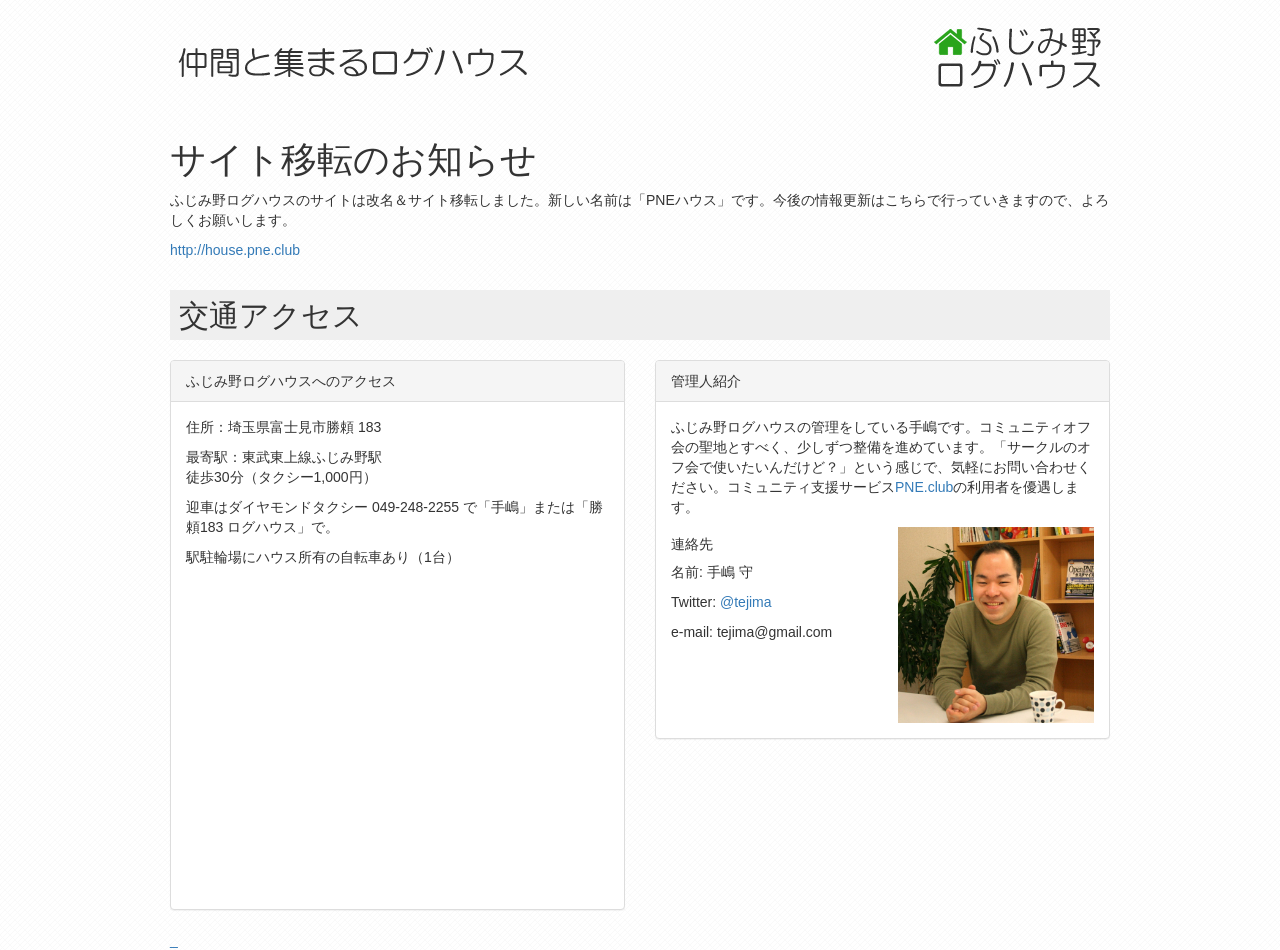
<file: index.html>
<!DOCTYPE html>
<html lang="ja">

<head>
  <meta charset="utf-8">
  <meta http-equiv="X-UA-Compatible" content="IE=edge">
  <meta name="viewport" content="width=device-width, initial-scale=1.0">
  <meta name="description" content="">
  <meta name="author" content="">
  <title>ふじみ野ログハウス</title>

  <!-- Bootstrap core CSS -->
  <link href="css/bootstrap-3.3.1-custom.css" rel="stylesheet">
  <link href="css/custom.css" rel="stylesheet">
  <script src="js/holder.js"></script>
  <script>
    (function(i, s, o, g, r, a, m) {
      i['GoogleAnalyticsObject'] = r;
      i[r] = i[r] || function() {
        (i[r].q = i[r].q || []).push(arguments)
      }, i[r].l = 1 * new Date();
      a = s.createElement(o),
        m = s.getElementsByTagName(o)[0];
      a.async = 1;
      a.src = g;
      m.parentNode.insertBefore(a, m)
    })(window, document, 'script', '//www.google-analytics.com/analytics.js', 'ga');

    ga('create', 'UA-52375322-1', 'auto');
    ga('send', 'pageview');
  </script>

  <!-- Just for debugging purposes. Don't actually copy this line! -->
  <!--[if lt IE 9]><script src="../../docs-assets/js/ie8-responsive-file-warning.js"></script><![endif]-->

  <!-- HTML5 shim and Respond.js IE8 support of HTML5 elements and media queries -->
  <!--[if lt IE 9]>
          <script src="https://oss.maxcdn.com/libs/html5shiv/3.7.0/html5shiv.js"></script>
          <script src="https://oss.maxcdn.com/libs/respond.js/1.3.0/respond.min.js"></script>
        <![endif]-->
</head>

<body>
  <div class="container tj-trans">
    <div class="row">
      <div class="container">
        <div class="row tj-h1">
          <div class="col-xs-12 col-sm-8">
            <h1><img src="images/h1.png" alt="仲間と集まるログハウス" class="img-responsive"></h1>
          </div>
          <div class="col-xs-8 col-sm-4 pull-right">
            <img src="images/logo.png" class="logo pull-right img-responsive">
          </div>
        </div>
        <!--
        <div class="row">
          <div class="col-sm-12 col-md-12">
            <div id="carousel-example-generic" class="carousel slide" data-ride="carousel">
              <div class="carousel-inner">

                <div class="item active">
                  <img src="images/yasaiyaki.png" class="img-responsive">
                  <div class="carousel-caption hidden-xs">収穫した野菜は、その場で美味しくいただきます。焼いてみてたり、煮込んでみたり。</div>
                </div>

                <div class="item">
                  <img src="images/f56886408.jpg" class="img-responsive">
                  <div class="carousel-caption hidden-xs">流しそうめん。竹やぶから竹を切るところからすべて自前で作成。捕まえ残ったそうめんをダイレクトキャッチ。</div>
                </div>

                <div class="item">
                  <img src="images/f49896648.jpg" class="img-responsive">
                  <div class="carousel-caption hidden-xs">2013年夏野菜の収穫。トマト、ナス、きゅうり、オクラなどが採れました。畑は猛烈に暑いので、水鉄砲で冷やしながら。</div>
                </div>

                <div class="item">
                  <img src="images/f31314756.jpg" class="img-responsive">
                  <div class="carousel-caption hidden-xs">
                    我らが拠点のログハウス。どんどん設備を充実させています。去年はプロジェクター、ゲーム機、掘りごたつ、カラオケマイク、スピーカーなどの設備が追加されました。
                  </div>
                </div>

                <div class="item">
                  <img src="images/f56173624.jpg" class="img-responsive">
                  <div class="carousel-caption hidden-xs">
                    「発火ソン」徹夜の開発イベント。ログハウスの中で、みんなが思い思いにクリエイティブな活動に打ち込みます。開発をしたり、夜食をつくったり、ときには力尽きたり、、。
                  </div>
                </div>

                <div class="item">
                  <img src="images/baumkuchen.png" class="img-responsive">
                  <div class="carousel-caption hidden-xs">
                    自家製のバウムクーヘン。庭の竹とストーブを使ってつくります。外側を焦がしながら少しずつ年輪をつくります。。
                  </div>
                </div>

                <div class="item">
                  <img src="images/f52861648.jpg" class="img-responsive">
                  <div class="carousel-caption hidden-xs">
                    秋は栗。ふじみ野では10月上旬頃に収穫できます。この年は栗ごはんにして食べました。
                  </div>
                </div>

              </div>
              <a class="left carousel-control" href="#carousel-example-generic" data-slide="prev">
                <span class="glyphicon glyphicon-chevron-left"></span>
              </a>
              <a class="right carousel-control" href="#carousel-example-generic" data-slide="next">
                <span class="glyphicon glyphicon-chevron-right"></span>
              </a>
            </div>
          </div>
        </div>
        -->
        
        <div class="row">
          <div class="col-md-12">
            <h1>サイト移転のお知らせ</h1>
            <p>ふじみ野ログハウスのサイトは改名＆サイト移転しました。新しい名前は「PNEハウス」です。今後の情報更新はこちらで行っていきますので、よろしくお願いします。</p>
            <a href="http://house.pne.club">http://house.pne.club</a>
          </div>
        </div>

        <!--
        <div class="row tj-h2">
          <div class="col-md-12">
            <h2>施設の使い方</h2>
          </div>
        </div>

        <div class="row">
          <div class="col-xs-12 col-sm-6" style="min-height: 150px;">
            <h3>コミュニティオフ会</h3>
            <p>普段はオンラインを中心に活動しているコミュニティ。3ヶ月に一度ぐらいはオフ会で集まりたい。 仲間だけでゆっくり話しあったり、ゲームをしたり食事をしたりするのに使ってください。</p>
          </div>
          <div class="col-xs-12 col-sm-6" style="min-height: 150px;">
            <h3>野菜を育てて料理大会</h3>
            <p>ふじみ野ログハウスには、畑が併設しています。野菜を収穫し、その場で調理をして食べることができます。とれたてトマトでピザパーティ。ブロッコリーや人参を収穫直後に食べるのは格別です。</p>
          </div>
          <div class="col-xs-12 col-sm-6" style="min-height: 150px;">
            <h3>仲良し家族のBBQ大会</h3>
            <p>ふじみ野ログハウスは、周囲を木々に囲まれた完全にプライベートな空間です。エリア内は自動車や周りの人達を気にする必要がありません。子どもと一緒に目一杯遊んでください。</p>
          </div>
          <div class="col-xs-12 col-sm-6" style="min-height: 150px;">
            <h3>企業研修</h3>
            <p>ふじみ野ログハウスは、都心から1時間弱の場所にありますが、驚くほど田舎です。世間からの隔離空間で、ソフトウエアの開発をしたり、経営方針会議に打ち込めます。</p>
          </div>
          <div class="col-xs-12 col-sm-6" style="min-height: 150px;">
            <h3>リモートワークスペース</h3>
            <p>休日はオフ会や家族連れで賑わいますが、平日はすいています。静かな空間をワークスペースとして使いませんか？挑戦中の新たな取り組みです。</p>
          </div>
          <div class="col-xs-12 col-sm-6" style="min-height: 150px;">
            <h3>みんなで開拓</h3>
            <p>ふじみ野ログハウスはみんなでつくる発展途上の施設です。開拓自体を楽しみましょう。2015年は畑に休憩所として小屋をつくります。</p>
          </div>
        </div>

        <div class="row tj-h2">
          <div class="col-md-12">
            <h2>ふじみ野ログハウスの設備</h2>
          </div>
        </div>

        <div class="row">
          <div class="col-xs-12 col-sm-6 col-md-4">
            <div class="thumbnail thumbnail-goods">
              <img class="img-responsive" src="images/projector.jpg" alt="...">
              <div class="caption">
                <h3>プロジェクター</h3>
                <p>100インチのプロジェクターです。PS3 Wii AppleTVがつながっています。</p>
                <p></p>
              </div>
            </div>
          </div>
          <div class="col-xs-12 col-sm-6 col-md-4">
            <div class="thumbnail thumbnail-goods">
              <img class="img-responsive" src="images/loft.jpg" alt="...">
              <div class="caption">
                <h3>ロフト</h3>
                <p>ログハウスの2階部分です。子供を休ませたり、昼寝をしたり、ボードゲームで遊ぶなどができます。</p>
                <p></p>
              </div>
            </div>
          </div>
          <div class="col-xs-12 col-sm-6 col-md-4">
            <div class="thumbnail thumbnail-goods">
              <img class="img-responsive" src="images/living.jpg" alt="...">
              <div class="caption">
                <h3>リビング</h3>
                <p>食事をしたり、ゲームをしたりするメインのリビングです。プロジェクターや掘りごたつもここにあります。</p>
                <p></p>
              </div>
            </div>
          </div>
          <div class="col-xs-12 col-sm-6 col-md-4">
            <div class="thumbnail thumbnail-goods">
              <img class="img-responsive" src="images/kitchen.jpg" alt="...">
              <div class="caption">
                <h3>キッチン</h3>
                <p>IH2基、レンジ、オーブンがあるキッチンです。畑でとった野菜をここですぐに調理して食べることができます。</p>
                <p></p>
              </div>
            </div>
          </div>
          <div class="col-xs-12 col-sm-6 col-md-4">
            <div class="thumbnail thumbnail-goods">
              <img class="img-responsive" src="images/stove.jpg" alt="...">
              <div class="caption">
                <h3>薪ストーブ</h3>
                <p>大人数で炊き出しをしたり、バームクーヘンを焼いたり、鍋をつくったりします。冬に活躍。</p>
                <p></p>
              </div>
            </div>
          </div>
          <div class="col-xs-12 col-sm-6 col-md-4">
            <div class="thumbnail thumbnail-goods">
              <img class="img-responsive" src="images/kotatsu.jpg" alt="...">
              <div class="caption">
                <h3>露天掘りごたつ</h3>
                <p>掘りごたつはポータブルなので、ベランダのデッキに出すこともできます。</p>
                <p></p>
              </div>
            </div>
          </div>
          <div class="col-xs-12 col-sm-6 col-md-4">
            <div class="thumbnail thumbnail-goods">
              <img class="img-responsive" src="images/games.jpg" alt="...">
              <div class="caption">
                <h3>ボードゲーム</h3>
                <p>ツォルキン、カタン、カルカソンヌ、モノポリー、人生ゲームなどがあります。</p>
              </div>
            </div>
          </div>
          <div class="col-xs-12 col-sm-6 col-md-4">
            <div class="thumbnail thumbnail-goods">
              <img class="img-responsive" src="images/farm.jpg" alt="...">
              <div class="caption">
                <h3>畑</h3>
                <p>農園部がじゃがいも、トマト、玉ねぎ、なすなどを育てています。</p>
                <p></p>
              </div>
            </div>
          </div>
          <div class="col-xs-12 col-sm-6 col-md-4">
            <div class="thumbnail thumbnail-goods">
              <img class="img-responsive" src="images/noukigu.jpg" alt="...">
              <div class="caption">
                <h3>農機具</h3>
                <p>鎌、スキ、クワから、トラクターまでひと通りの農機具が揃っています。</p>
                <p></p>
              </div>
            </div>
          </div>
          <div class="col-xs-12 col-sm-6 col-md-4">
            <div class="thumbnail thumbnail-goods">
              <img class="img-responsive" src="images/tent.png" alt="...">
              <div class="caption">
                <h3>キャンプグッズ</h3>
                <p>大小のテント、タープ、バーナー、テーブル、ベンチ、マット。キャンプに必要なグッズが揃っています。ログハウスで物足りなくなったら、テント泊に挑戦！
                </p>
                <p></p>
              </div>
            </div>
          </div>
          <div class="col-xs-12 col-sm-6 col-md-4">
            <div class="thumbnail thumbnail-goods">
              <img class="img-responsive" src="images/201508202106.png" alt="...">
              <div class="caption">
                <h3>無料駐車スペース</h3>
                <p>5台の駐車スペースがあります
                </p>
                <p></p>
              </div>
            </div>
          </div>

        </div>
-->
<!--
        <div class="row tj-h2">
          <div class="col-md-12">
            <h2>ハウスの周辺</h2>
          </div>
        </div>

        <div class="row">
          <div class="col-xs-12 col-sm-6 col-md-4">
            <div class="thumbnail thumbnail-goods">
              <img class="img-responsive" src="https://dl.dropboxusercontent.com/u/151520/2015/lalaport.png" alt="...">
              <div class="caption">
                <h3>ららぽーと富士見</h3>
                <p>2015年にららぽーとがオープンしました。東急ハンズ、ユザワヤなども入っているので、ハウスのイベントで使うものを揃えられます。<a href="http://www.lalaport-fujimi.com/">ららぽーと富士見</a>
                </p>
                <p></p>
              </div>
            </div>
          </div>

          <div class="col-xs-12 col-sm-6 col-md-4">
            <div class="thumbnail thumbnail-goods">
              <img class="img-responsive" src="https://dl.dropboxusercontent.com/u/151520/2015/hatsukari.png" alt="...">
              <div class="caption">
                <h3>小江戸はつかり温泉</h3>
                <p>いわゆる健康ランド、スーパー銭湯です。22:00からは割引になり570円で入れます。<a href="http://www.kuranoyu.net/kawagoe/service/">小江戸はつかり温泉</a>
                </p>
              </div>
            </div>
          </div>

          <div class="col-xs-12 col-sm-6 col-md-4">
            <div class="thumbnail thumbnail-goods">
              <img class="img-responsive" src="https://dl.dropboxusercontent.com/u/151520/2015/chuhachi.png" alt="...">
              <div class="caption">
                <h3>居酒屋忠八</h3>
                <p>隣の鶴瀬駅にある伝説の居酒屋です。ふじみ野に来たら一度は行ってほしいお店です。
                </p>
              </div>
            </div>
          </div>
-->

<!--



        <div class="row tj-h2">
          <div class="col-md-12">
            <h2>スケジュール</h2>
          </div>
        </div>
        <div class="row">
          <div class="col-xs-12 col-sm-6 col-md-4 col-lg-4">
            <div class="panel panel-success panel-schedule">
              <div class="panel-heading">
                <h3 class="panel-title">2015年01月</h3>
              </div>
              <div class="panel-body" style="min-height: 295px;">
                <span class="text-danger">01日 O</span>
                <br>
                <span class="text-danger">02日 O</span>
                <br>
                <span class="text-danger">03日 O</span>
                <br>
                <span class="text-danger">04日 O</span>
                <br>
                <span class="text-primary">10日 混沌の騎士団</span>
                <br>
                <span class="text-danger">11日 混沌の騎士団</span>
                <br>
                <span class="text-danger">12日 混沌の騎士団</span>
                <br>
                <span class="text-primary">17日 FREEex</span>
                <br>
                <span class="text-danger">18日 FREEex</span>
                <br>
                <span class="text-primary">24日 クズ部</span>
                <br>
                <span class="text-danger">25日 クズ部</span>
                <br>
                <span class="text-primary">31日 O</span>
                <br>
              </div>
            </div>
          </div>
          <div class="col-xs-12 col-sm-6 col-md-4 col-lg-4">
            <div class="panel panel-success panel-schedule">
              <div class="panel-heading">
                <h3 class="panel-title">2015年02月</h3>
              </div>
              <div class="panel-body" style="min-height: 295px;">
                <span class="text-danger">01日 O</span>
                <br>
                <span class="text-primary">07日 O</span>
                <br>
                <span class="text-danger">08日 O</span>
                <br>
                <span class="text-danger">11日 O</span>
                <br>
                <span class="text-primary">14日 TRPGSNS</span>
                <br>
                <span class="text-danger">15日 TRPGSNS</span>
                <br>
                <span class="text-primary">21日 マイクラパーティ！ 混沌の騎士団</span>
                <br>
                <span class="text-danger">22日 混沌の騎士団</span>
                <br>
                <span class="text-primary">28日 クズ部</span>
                <br>
              </div>
            </div>
          </div>
          <div class="col-xs-12 col-sm-6 col-md-4 col-lg-4">
            <div class="panel panel-success panel-schedule">
              <div class="panel-heading">
                <h3 class="panel-title">2015年03月</h3>
              </div>
              <div class="panel-body" style="min-height: 295px;">
                <span class="text-danger">01日 クズ部</span>
                <br>
                <span class="text-primary">07日 O</span>
                <br>
                <span class="text-danger">08日 O</span>
                <br>
                <span class="text-primary">14日 混沌の騎士団</span>
                <br>
                <span class="text-danger">15日 混沌の騎士団</span>
                <br>
                <span class="text-danger">21日 O</span>
                <br>
                <span class="text-danger">22日 O</span>
                <br>
                <span class="text-primary">28日 クズ部</span>
                <br>
                <span class="text-danger">29日 クズ部 休憩小屋</span>
                <br>
              </div>
            </div>
          </div>

          <div class="col-xs-12 col-sm-6 col-md-4 col-lg-4">
              <div class="panel panel-success panel-schedule">
                  <div class="panel-heading">
                      <h3 class="panel-title">2015年04月</h3>
                  </div>
                  <div class="panel-body" style="min-height: 295px;">
                      <span class="text-primary">04日 O</span>
                      <br>
                      <span class="text-danger">05日 O</span>
                      <br>
                      <span class="text-primary">11日 O</span>
                      <br>
                      <span class="text-danger">12日 O</span>
                      <br>
                      <span class="text-primary">18日 ものづくりの会</span>
                      <br>
                      <span class="text-danger">19日 ものづくりの会</span>
                      <br>
                      <span class="text-primary">25日 クズ部</span>
                      <br>
                      <span class="text-danger">26日 クズ部</span>
                      <br>
                      <span class="text-danger">29日 O</span>
                      <br>
                  </div>
              </div>
          </div>

          <div class="col-xs-12 col-sm-6 col-md-4 col-lg-4">
              <div class="panel panel-success panel-schedule">
                  <div class="panel-heading">
                      <h3 class="panel-title">2015年05月</h3>
                  </div>
                  <div class="panel-body" style="min-height: 295px;">
                      <span class="text-primary">02日 O</span>
                      <br>
                      <span class="text-danger">03日 O</span>
                      <br>
                      <span class="text-danger">04日 O</span>
                      <br>
                      <span class="text-danger">05日 O</span>
                      <br>
                      <span class="text-danger">06日 O</span>
                      <br>
                      <span class="text-primary">09日 O</span>
                      <br>
                      <span class="text-danger">10日 O</span>
                      <br>
                      <span class="text-primary">16日 混沌の騎士団</span>
                      <br>
                      <span class="text-danger">17日 混沌の騎士団</span>
                      <br>
                      <span class="text-primary">23日 TRPGSNS</span>
                      <br>
                      <span class="text-danger">24日 O</span>
                      <br>
                      <span class="text-primary">30日 O</span>
                      <br>
                      <span class="text-danger">31日 O</span>
                      <br>
                  </div>
              </div>
          </div>

          <div class="col-xs-12 col-sm-6 col-md-4 col-lg-4">
              <div class="panel panel-success panel-schedule">
                  <div class="panel-heading">
                      <h3 class="panel-title">2015年06月</h3>
                  </div>
                  <div class="panel-body" style="min-height: 295px;">
                      <span class="text-primary">06日 親子の会</span>
                      <br>
                      <span class="text-danger">07日 親子の会</span>
                      <br>
                      <span class="text-primary">13日 クズ部</span>
                      <br>
                      <span class="text-danger">14日 クズ部</span>
                      <br>
                      <span class="text-primary">20日 混沌の騎士団</span>
                      <br>
                      <span class="text-danger">21日 混沌の騎士団</span>
                      <br>
                      <span class="text-primary">27日 O</span>
                      <br>
                      <span class="text-danger">28日 ジャガイモ収穫</span>
                      <br>
                  </div>
              </div>
          </div>

          <div class="col-xs-12 col-sm-6 col-md-4 col-lg-4">
              <div class="panel panel-success panel-schedule">
                  <div class="panel-heading">
                      <h3 class="panel-title">2015年07月</h3>
                  </div>
                  <div class="panel-body" style="min-height: 295px;">
                      <span class="text-primary">04日 O</span>
                      <br>
                      <span class="text-danger">05日 川島</span>
                      <br>
                      <span class="text-primary">11日 だて☆モノ</span>
                      <br>
                      <span class="text-danger">12日 O</span>
                      <br>
                      <span class="text-primary">18日 クズ部 (仮)シマリス会</span>
                      <br>
                      <span class="text-danger">19日 クズ部 (仮)シマリス会</span>
                      <br>
                      <span class="text-danger">20日 O</span>
                      <br>
                      <span class="text-primary">25日 TRPGSNS</span>
                      <br>
                      <span class="text-danger">26日 TRPGSNS</span>
                      <br>
                  </div>
              </div>
          </div>

          <div class="col-xs-12 col-sm-6 col-md-4 col-lg-4">
              <div class="panel panel-success panel-schedule">
                  <div class="panel-heading">
                      <h3 class="panel-title">2015年08月</h3>
                  </div>
                  <div class="panel-body" style="min-height: 295px;">
                      <span class="text-primary">01日 O</span>
                      <br>
                      <span class="text-danger">02日 O</span>
                      <br>
                      <span class="text-primary">08日 TRPGSNS</span>
                      <br>
                      <span class="text-danger">09日 TRPGSNS</span>
                      <br>
                      <span class="text-primary">15日 O</span>
                      <br>
                      <span class="text-danger">16日 O</span>
                      <br>
                      <span class="text-primary">22日 O</span>
                      <br>
                      <span class="text-danger">23日 O</span>
                      <br>
                      <span class="text-primary">29日 O</span>
                      <br>
                      <span class="text-danger">30日 O</span>
                      <br>
                  </div>
              </div>
          </div>

          <div class="col-xs-12 col-sm-6 col-md-4 col-lg-4">
              <div class="panel panel-success panel-schedule">
                  <div class="panel-heading">
                      <h3 class="panel-title">2015年09月</h3>
                  </div>
                  <div class="panel-body" style="min-height: 295px;">
                      <span class="text-primary">05日 シマリス会</span>
                      <br>
                      <span class="text-danger">06日 O</span>
                      <br>
                      <span class="text-primary">12日 TRPGSNS</span>
                      <br>
                      <span class="text-danger">13日 TRPGSNS</span>
                      <br>
                      <span class="text-primary">19日 アナログゲーム倶楽部</span>
                      <br>
                      <span class="text-danger">20日 アナログゲーム倶楽部</span>
                      <br>
                      <span class="text-danger">21日 O</span>
                      <br>
                      <span class="text-danger">22日 O</span>
                      <br>
                      <span class="text-danger">23日 O</span>
                      <br>
                      <span class="text-primary">26日 O</span>
                      <br>
                      <span class="text-danger">27日 O</span>
                      <br>
                  </div>
              </div>
          </div>

          <div class="col-xs-12 col-sm-6 col-md-4 col-lg-4">
              <div class="panel panel-success panel-schedule">
                  <div class="panel-heading">
                      <h3 class="panel-title">2015年10月</h3>
                  </div>
                  <div class="panel-body" style="min-height: 295px;">
                      <span class="text-primary">03日 O</span>
                      <br>
                      <span class="text-danger">04日 O</span>
                      <br>
                      <span class="text-primary">10日 O</span>
                      <br>
                      <span class="text-danger">11日 O</span>
                      <br>
                      <span class="text-danger">12日 O</span>
                      <br>
                      <span class="text-primary">17日 O</span>
                      <br>
                      <span class="text-danger">18日 O</span>
                      <br>
                      <span class="text-primary">24日 O</span>
                      <br>
                      <span class="text-danger">25日 O</span>
                      <br>
                      <span class="text-primary">31日 O</span>
                      <br>
                  </div>
              </div>
          </div>

          <div class="col-xs-12 col-sm-6 col-md-4 col-lg-4">
              <div class="panel panel-success panel-schedule">
                  <div class="panel-heading">
                      <h3 class="panel-title">2015年11月</h3>
                  </div>
                  <div class="panel-body" style="min-height: 295px;">
                      <span class="text-danger">01日 O</span>
                      <br>
                      <span class="text-danger">03日 O</span>
                      <br>
                      <span class="text-primary">07日 O</span>
                      <br>
                      <span class="text-danger">08日 O</span>
                      <br>
                      <span class="text-primary">14日 O</span>
                      <br>
                      <span class="text-danger">15日 O</span>
                      <br>
                      <span class="text-primary">21日 O</span>
                      <br>
                      <span class="text-danger">22日 O</span>
                      <br>
                      <span class="text-danger">23日 O</span>
                      <br>
                      <span class="text-primary">28日 O</span>
                      <br>
                      <span class="text-danger">29日 O</span>
                      <br>
                  </div>
              </div>
          </div>

          <div class="col-xs-12 col-sm-6 col-md-4 col-lg-4">
              <div class="panel panel-success panel-schedule">
                  <div class="panel-heading">
                      <h3 class="panel-title">2015年12月</h3>
                  </div>
                  <div class="panel-body" style="min-height: 295px;">
                      <span class="text-primary">05日 O</span>
                      <br>
                      <span class="text-danger">06日 O</span>
                      <br>
                      <span class="text-primary">12日 O</span>
                      <br>
                      <span class="text-danger">13日 O</span>
                      <br>
                      <span class="text-primary">19日 O</span>
                      <br>
                      <span class="text-danger">20日 O</span>
                      <br>
                      <span class="text-danger">23日 O</span>
                      <br>
                      <span class="text-primary">26日 O</span>
                      <br>
                      <span class="text-danger">27日 O</span>
                      <br>
                  </div>
              </div>
          </div>
        </div>

        <div class="row">
            <div class="col-xs-12">
                <div class="bg-danger" style="width: 100%; padding: 10px;">
                    <p class="h4">最新の空き状況確認、予約は tejima@gmail.com または <a href="https://twitter.com/tejima">@tejima</a> まで</p>
                </div>
            </div>
        </div>
-->

        <div class="row tj-h2">
          <div class="col-xs-12">
            <h2>交通アクセス</h2>
          </div>
        </div>

        <div class="row">
          <div class="col-sm-6 col-md-6">
            <div class="panel panel-default">
              <div class="panel-heading">ふじみ野ログハウスへのアクセス</div>
              <div class="panel-body">
                <p>住所：埼玉県富士見市勝頼 183</p>
                <p>最寄駅：東武東上線ふじみ野駅
                  <br>徒歩30分（タクシー1,000円）</p>
                <p>迎車はダイヤモンドタクシー 049-248-2255 で「手嶋」または「勝頼183 ログハウス」で。</p>
                <p>駅駐輪場にハウス所有の自転車あり（1台）</p>

                <div class="embed-responsive embed-responsive-4by3">
                <iframe class="embed-responsive-item" src="https://mapsengine.google.com/map/u/0/embed?mid=z-A1dfNy9uVY.k5yz62AKHT4g" width="640" height="480"></iframe>
</div>
              </div>
            </div>
          </div>
          <div class="col-sm-6 col-md-6">
            <div class="panel panel-default">
              <div class="panel-heading">管理人紹介</div>
              <div class="panel-body">
                <p>ふじみ野ログハウスの管理をしている手嶋です。コミュニティオフ会の聖地とすべく、少しずつ整備を進めています。「サークルのオフ会で使いたいんだけど？」という感じで、気軽にお問い合わせください。コミュニティ支援サービス<a href="http://pne.club">PNE.club</a>の利用者を優遇します。</p>
                <div class="row">
                  <div class="col-md-6 col-xs-6">
                    <h5>連絡先</h5>
                    <p>名前: 手嶋 守</p>
                    <p>Twitter: <a href="https://twitter.com/tejima">@tejima</a>
                    </p>
                    <p>e-mail: tejima@gmail.com</p>
                  </div>
                  <div class="col-md-6 col-xs-6">
                    <img src="images/tejima_hondana.jpg" class="img-responsive" alt="...">
                  </div>
                </div>
              </div>
            </div>
          </div>
        </div>

<!--
        <div class="row tj-h2">
          <div class="col-md-12">
            <h2>更新情報</h2>
          </div>
        </div>
-->
<!--
        <div class="row">
          <div class=" col-md-6">
            <div class="panel panel-default">
              <div class="panel-heading">
                <h4>Twitter #ふじみ野ログハウス</h4>
              </div>
              <div class="panel-body">
                <a class="twitter-timeline" data-chrome="nofooter noheader noborders" href="https://twitter.com/hashtag/%E3%81%B5%E3%81%98%E3%81%BF%E9%87%8E%E3%83%AD%E3%82%B0%E3%83%8F%E3%82%A6%E3%82%B9" data-widget-id="545124983404384256">#ふじみ野ログハウス のツイート</a>
                <script>
                  ! function(d, s, id) {
                    var js, fjs = d.getElementsByTagName(s)[0],
                      p = /^http:/.test(d.location) ? 'http' : 'https';
                    if (!d.getElementById(id)) {
                      js = d.createElement(s);
                      js.id = id;
                      js.src = p + "://platform.twitter.com/widgets.js";
                      fjs.parentNode.insertBefore(js, fjs);
                    }
                  }(document, "script", "twitter-wjs");
                </script>
              </div>
            </div>
          </div>
          <div class=" col-md-6">
            <div class="panel panel-default">
              <div class="panel-heading">
                <h4>ふじみ野ログハウス資料館</h4>
              </div>
              <div class="panel-body">
                <a class="twitter-timeline" data-chrome="nofooter noheader noborders" href="https://twitter.com/fujiminolog/favorites" data-widget-id="545123272040259584">@fujiminologさんのお気に入り</a>
                <script>
                  ! function(d, s, id) {
                    var js, fjs = d.getElementsByTagName(s)[0],
                      p = /^http:/.test(d.location) ? 'http' : 'https';
                    if (!d.getElementById(id)) {
                      js = d.createElement(s);
                      js.id = id;
                      js.src = p + "://platform.twitter.com/widgets.js";
                      fjs.parentNode.insertBefore(js, fjs);
                    }
                  }(document, "script", "twitter-wjs");
                </script>
              </div>
            </div>
          </div>
        </div>
        
        -->
      </div>
    </div>
    <!-- Bootstrap core JavaScript
    ================================================== -->
    <!-- Placed at the end of the document so the pages load faster -->
    <script src="https://code.jquery.com/jquery-1.10.2.min.js"></script>
    <script src="//netdna.bootstrapcdn.com/bootstrap/3.3.1/js/bootstrap.min.js"></script>
    <a href="https://github.com/tejima/fujimino.cqc.jp/edit/gh-pages/index.html">_</a>
</body>

</html>
</file>
<file: css/custom.css>
body{
	background-image: url(../images/crosspaper.gif);
}
.tj-trans{
	margin-top: 20px;
}

/*.entrysheet{
	background-color: #ffffff;
	border-color: #333333;
	border-width: 5px;
}*/
.row-schedule{
  margin-right: 0;
  margin-left: 0;
}
.caption-bukatsu{
  height: 200px;
}
.panel-schedule{
  min-height: 300px;

}
.thumbnail-goods{
  border: 0;
  margin-bottom: 10px;
  height: 200px;
}
.thumbnail-goods .caption{
  padding-top: 3px;
  padding-bottom: 3px;
}
.thumbnail-goods h3{
  margin-top: 3px;
  margin-bottom: 3px;
}

.entrysheet .panel{
	padding-top: 30px;
	padding-bottom: 30px;
}
.entrysheet h1{
	letter-spacing: 50px;
	text-decoration: underline;
	font-size: 50px;
	margin-bottom: 80px;
}
.entrysheet p{
	margin-bottom: 70px;
}
.tj-h1 {
	margin-bottom: 20px;
}

.tj-h2 h2{
	background-color: #efefef;
	height: 50px;
	padding: 9px;
	margin-top: 30px;
	margin-bottom: 20px;
}

/* ===== Navbar ===== */

.navbar-inverse {
  background-color: #515151;
  border: none;
}
.navbar-inverse .navbar-nav > .active > a,
.navbar-inverse .navbar-nav > .active > a:hover,
.navbar-inverse .navbar-nav > .active > a:focus {
  color: #fff;
  font-weight: bold;
  background-color: #515151;
}
.navbar-inverse .navbar-brand {
  color: #EEEEEE;
}
.navbar-inverse .navbar-nav > li > a {
  color: #EEEEEE;
}
.navbar-inverse {
	font-family: 'Lato', sans-serif;
	text-transform: uppercase;
	font-size: 12px;
}
.navbar-inverse .navbar-nav > .dropdown > a .caret {
  border-top-color: #EEEEEE;
  border-bottom-color: #EEEEEE;
}
.navbar-inverse .navbar-nav > .open > a .caret,
.navbar-inverse .navbar-nav > .open > a:hover .caret,
.navbar-inverse .navbar-nav > .open > a:focus .caret {
  border-top-color: #515151;
  border-bottom-color: #515151;
}
.navbar-inverse .navbar-nav > .open > a,
.navbar-inverse .navbar-nav > .open > a:hover,
.navbar-inverse .navbar-nav > .open > a:focus {
  background-color: #EEEEEE;
  color: #515151;
}
.dropdown-menu {
  background-color: #EEEEEE;
  border: 1px solid #D6D6D6;
  border-top-color: #EEEEEE;
  border-radius: 0;
  -webkit-box-shadow: none;
  box-shadow: none;
}
.dropdown-menu > li > a {
  color: #515151;
  padding: 10px 20px;
  font-size: 12px;
}
.dropdown-menu > li > a:hover,
.dropdown-menu > li > a:focus {
  color: #FFF;
  background-color: #515151;
}
/* ===== Responsive CSS ===== */

.navbar-inverse .navbar-toggle:hover,
.navbar-inverse .navbar-toggle:focus {
	background-color: #333;
}
</file>
